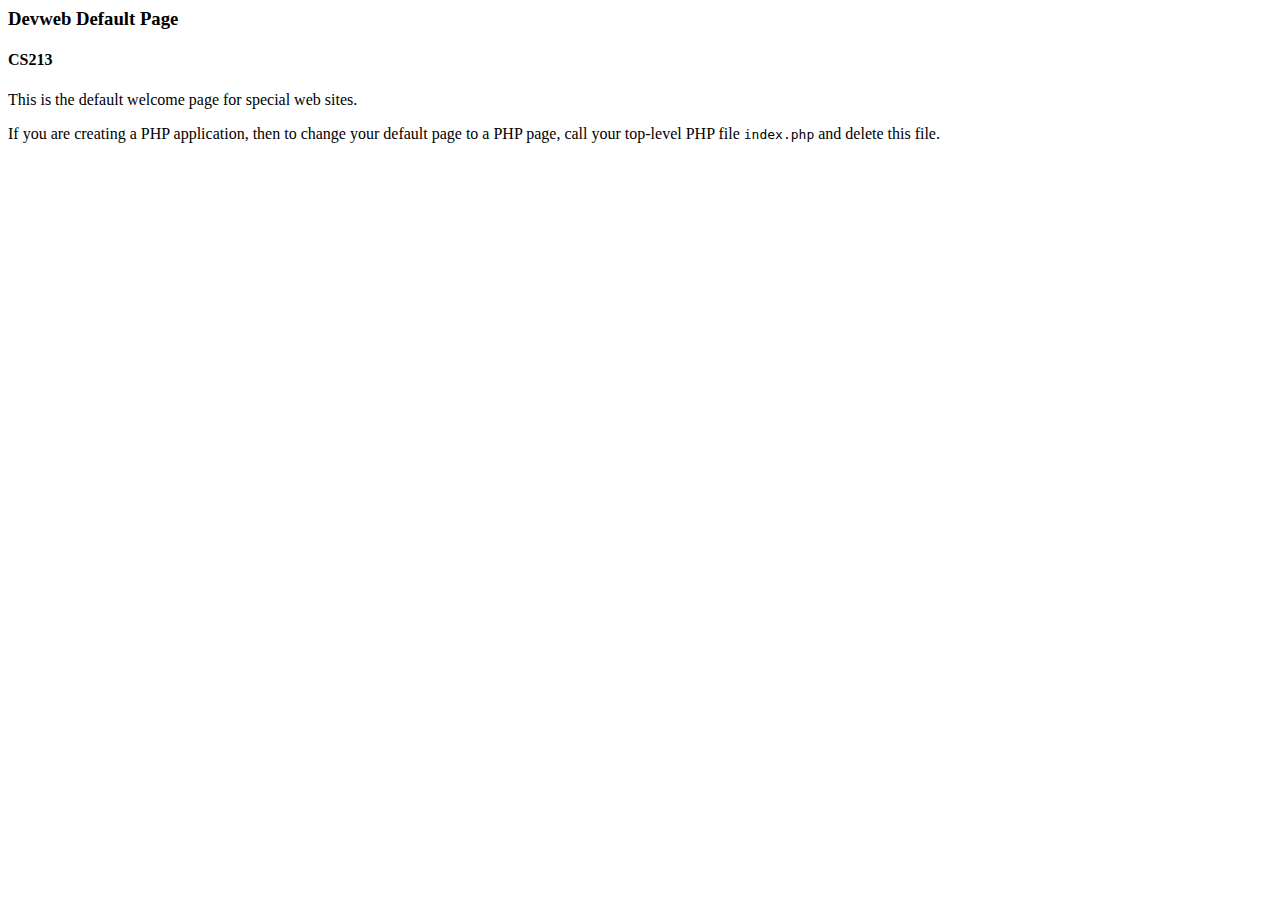
<file: src/index.html>
<html>
  <head>
    <meta http-equiv="Content-Type" content="text/html; charset=UTF-8" />
    <title>Devweb Apache/PHP Page</title>
  </head>
  <body>
    <h3>
      Devweb Default Page
    </h3>
    <h4>
      CS213
    </h4>
    <p>
      This is the default welcome page for special web sites.
    </p>
    <p>
      If you are creating a PHP application, then to change your default page to a PHP page,
      call your top-level PHP file <code>index.php</code> and delete this file.
    </p>
  </body>
</html>
</file>
